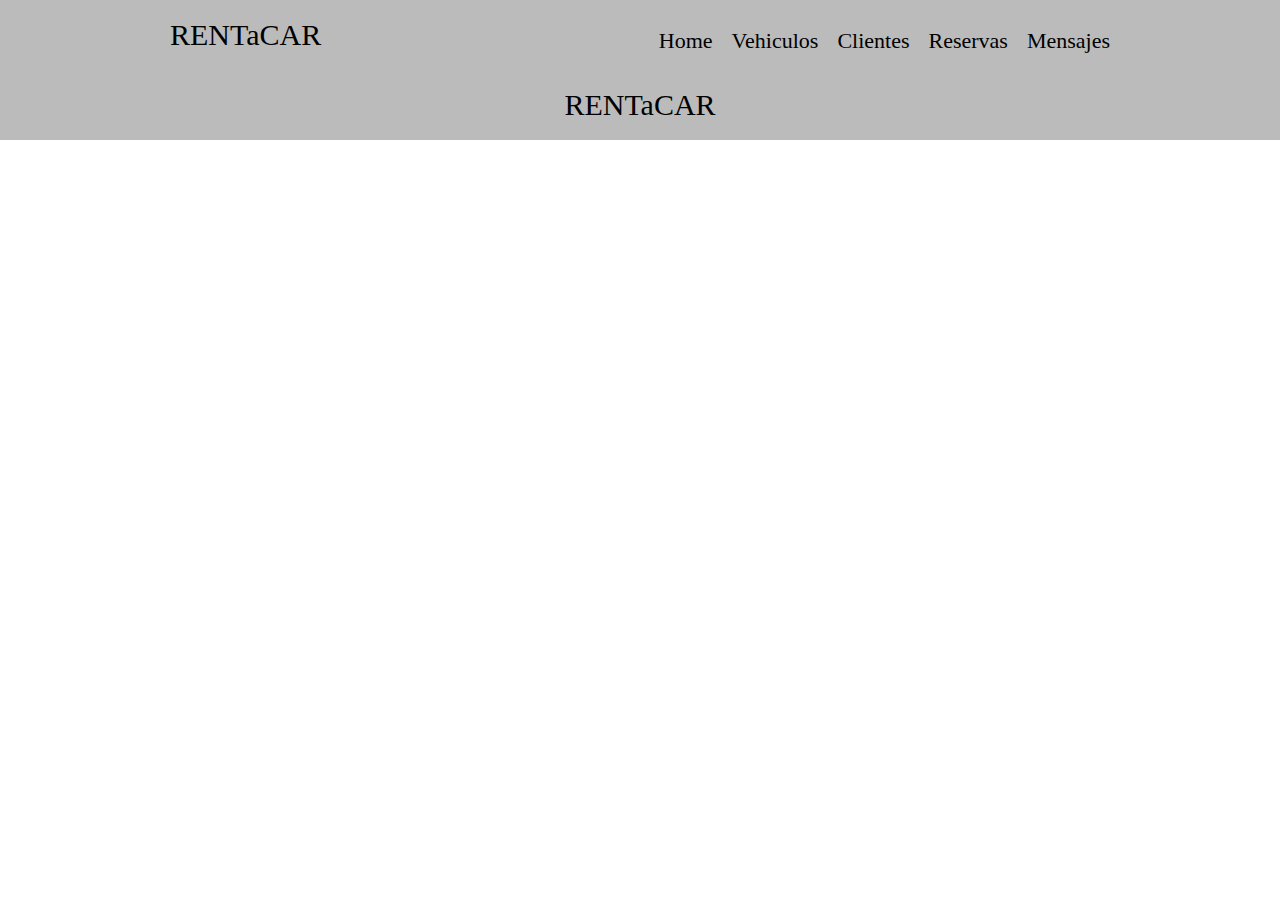
<file: src/main/resources/admin_page.html>
<!DOCTYPE html>
<html lang="en">

<head>
    <meta charset="UTF-8">
    <title>Rent a Car</title>
    <link rel="stylesheet" href="reset.css">
    <link rel="stylesheet" href="estiloR2.css">
</head>
<body>
<header>
    <div class="caja">
        <h1 class="logo">RENTaCAR</h1>
        <nav>

            <ul>
                <li><a href="">Home</a></li>
                <li><a href="">Vehiculos</a></li>
                <li><a href="">Clientes</a></li>
                <li><a href="">Reservas</a></li>
                <li><a href="">Mensajes</a></li>
            </ul>
        </nav>
    </div>
</header>
<main>
</main>
<footer>
    <div class="caja">
        <h1 class="logo">RENTaCAR</h1>
    </div>
</footer>
</body>



</html>
</file>
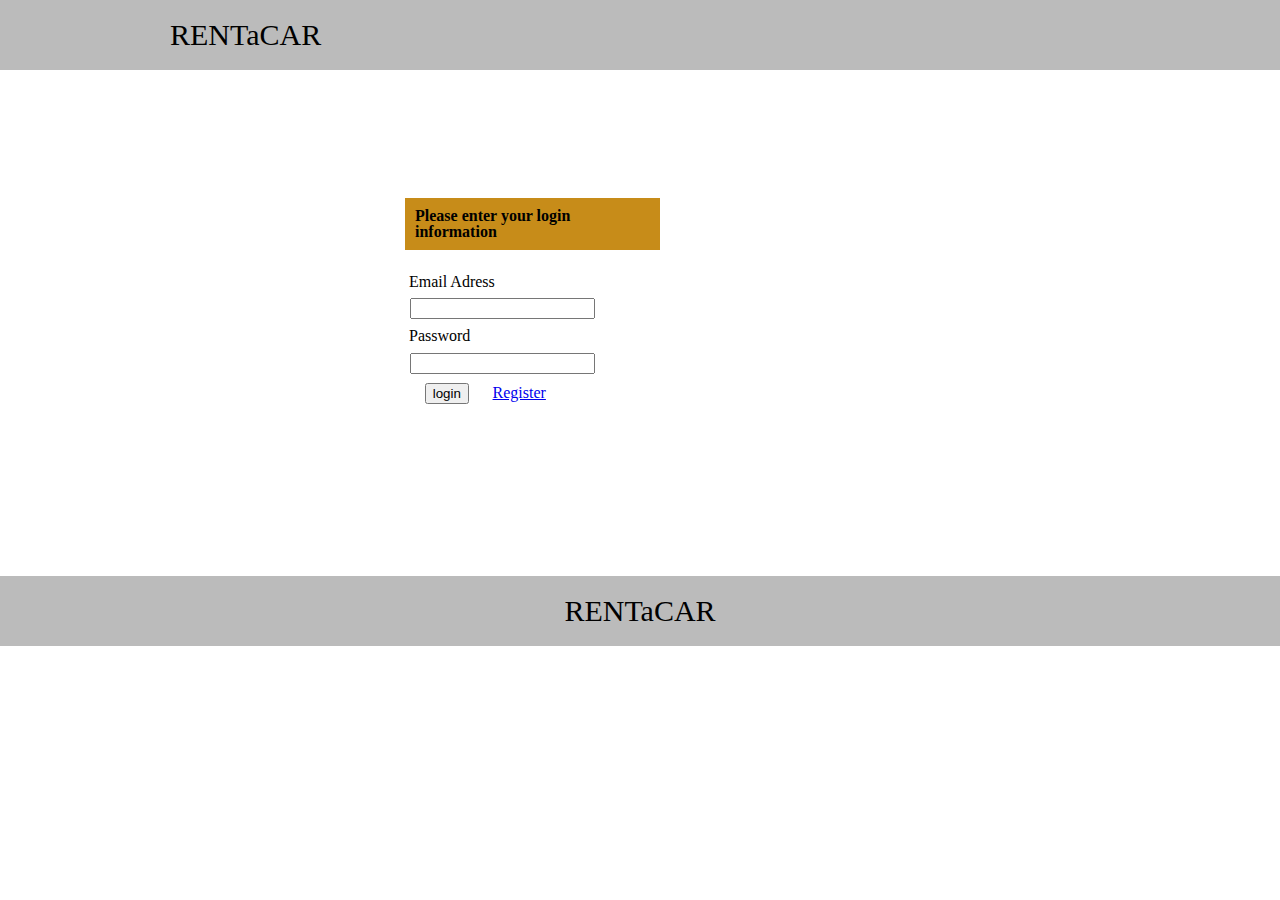
<file: src/main/resources/inicio.html>
<!DOCTYPE html>
<html lang="es">

<head>
    <meta charset="UTF-8">
    <title>Rent a Car - Ingresar</title>
    <link rel="stylesheet" href="reset.css">
    <link rel="stylesheet" href="estiloR2.css">
</head>
<body>
<header>
    <div class="caja">
        <h1 class="logo">RENTaCAR</h1>
    </div>
</header>

<main class="login">
    <form>
        <p class="informacion">Please enter your login information</p>
        <label for="email">Email Adress</label>
        <input type="text" id="email">

        <label for="pw">Password</label>
        <input type="password" id="pw">
        <ul>
            <li ><input type="submit" value="login"></li>
            <li><a href="registro.html">Register</a></li>
        </ul>
    </form>
</main>



<footer>
    <div class="caja">
        <h1 class="logo">RENTaCAR</h1>
    </div>
</footer>
</body>



</html>
</file>
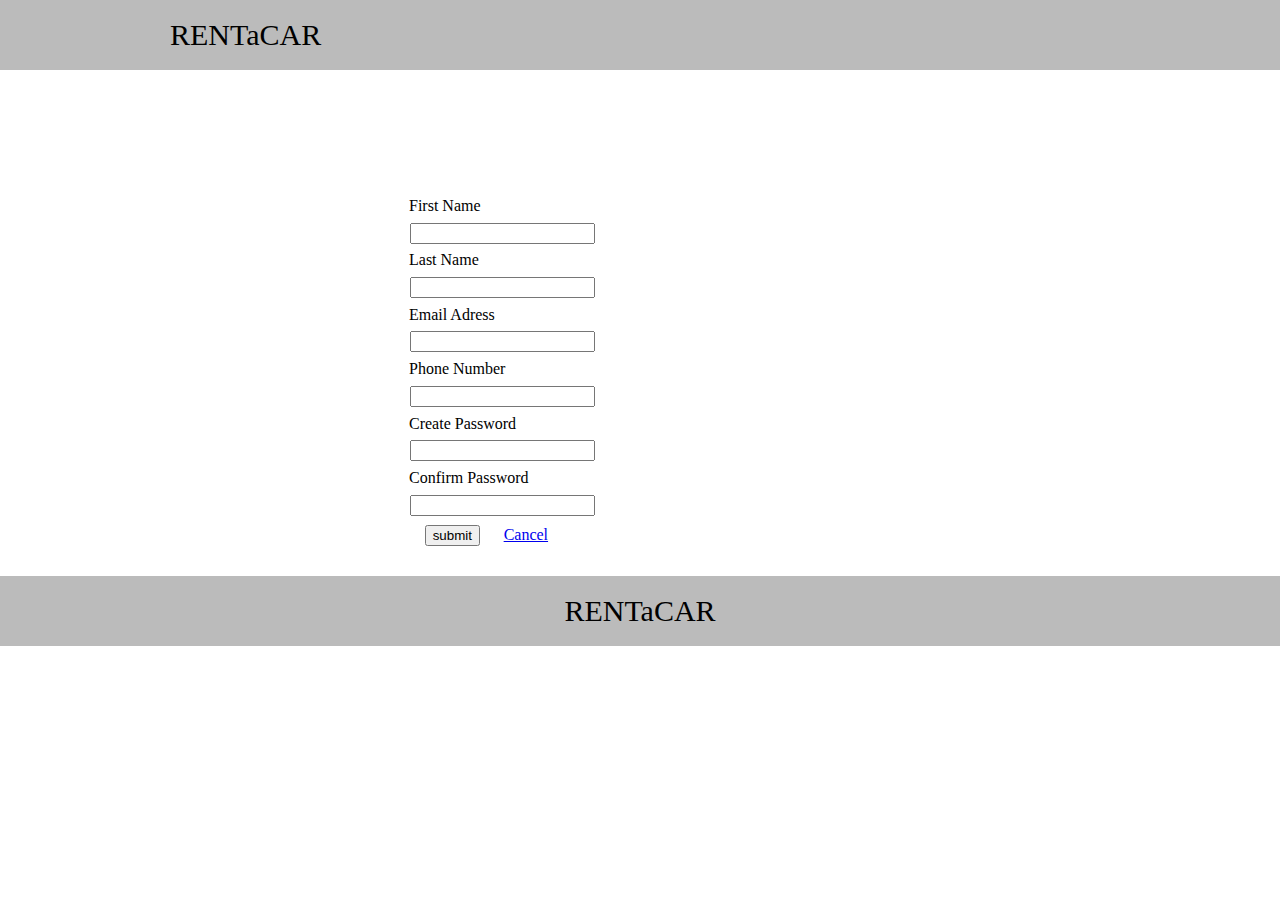
<file: src/main/resources/registro.html>
<!DOCTYPE html>
<html lang="es">

<head>
    <meta charset="UTF-8">
    <title>Rent a Car - Ingresar</title>
    <link rel="stylesheet" href="reset.css">
    <link rel="stylesheet" href="estiloR2.css">
</head>
<body>
<header>
    <div class="caja">
        <h1 class="logo">RENTaCAR</h1>
    </div>
</header>

<main class="login">
    <form>

        <label for="fname">First Name</label>
        <input type="text" id="fname" required>

        <label for="lane">Last Name</label>
        <input type="text" id="lname" required>

        <label for="email">Email Adress</label>
        <input type="text" id="email" required>

        <label for="phone">Phone Number</label>
        <input type="text" id="phone" required>
        <label for="pw">Create Password</label>
        <input type="text" id="pw" required>
        <label for="cpw">Confirm Password</label>
        <input type="password" id="cpw" required>
        <ul>
            <li><input type="submit" value="submit" ></li>
            <li><a href="inicio.html">Cancel</a></li>
        </ul>



    </form>
</main>



<footer>
    <div class="caja">
        <h1 class="logo">RENTaCAR</h1>
    </div>
</footer>
</body>



</html>
</file>
<file: src/main/resources/estiloR2.css>
header {
    background: #BBBBBB;
    padding: 20px 0;
}
.logo{
    color: #000000;
    font-size: 30px;
}
.caja {
    position: relative;
    width: 940px;
    margin: 0 auto;
}
nav {
    position:absolute;
    right:0;
    top:10px;
}
nav li {
    display: inline;
    margin: 0 0 0 15px;

}
nav a {

    color: #000000;
    font-size: 22px;
    text-decoration: none;
}
nav a:hover{
    color: #c78c19;
    text-decoration:underline;
}
footer {
    background: #BBBBBB;
    padding: 20px 0;
    text-align:center;
}

.login{
    width: 470px;
    height:250px;
    margin: 10% auto;
}
form label{
    display:block;
    margin:4px;
}
form li{
    display:inline;
    margin:0 0 0 15px;

}
form input{

    margin:1%;
}
.informacion{
    background: #c78c19;
    width:50%;
    padding:10px;
    margin:0 0 5%;
    font-weight: bold;
}
</file>
